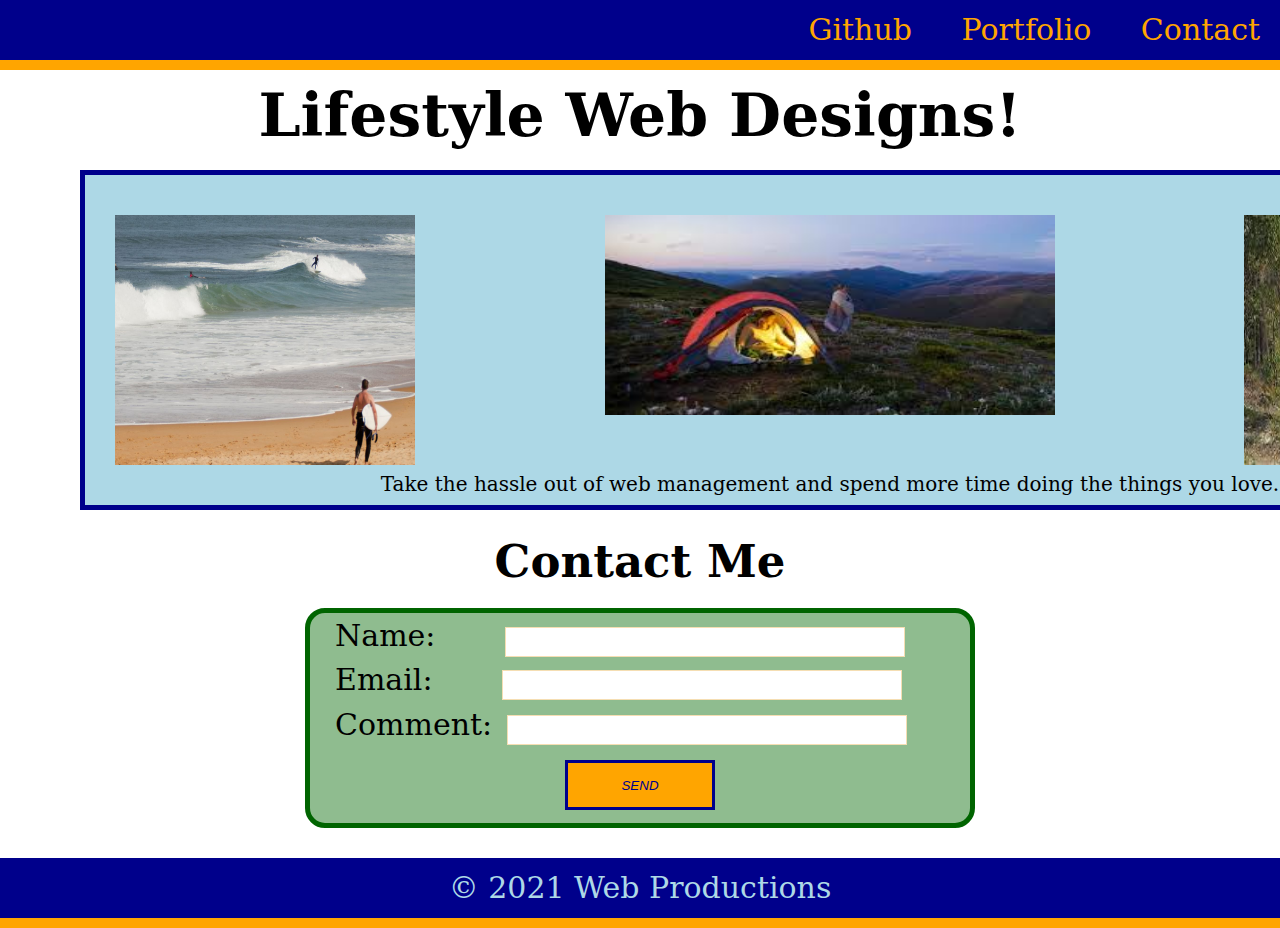
<file: index.html>
<!DOCTYPE html>
<html lang="en">
<head>
  <meta charset="UTF-8">
  <meta name="viewport" content="width=device-width, initial-scale=1.0">
  <link rel="stylesheet" type="text/css" href="assets/css/style.css">
  <title>LWD Landing Page</title>
</head>

<body>
  <header>
    <nav class="text-right">
      <ul>
        <li> <a href="https://github.com/">Github</a></li>
        <li> <a href="comingSoon.html">Portfolio</a></li>
        <li> <a href="#contact-me">Contact</a></li>
      </ul>
    </nav>
  </header>

  <main>
    <h1 class="text-center">Lifestyle Web Designs!</h1>
      <section id="box">
          <img id="leftpic"src="assets/images/surfing picture.jpg" alt="picture of surfers riding waves">
          <img id="middlepic" src="assets/images/camping.jpg" alt="picture of a tent in the mountains">
          <img id="rightpic" src="assets/images/bike riding.jpg" alt="picture of a person riding a bike">   
        <p>Take the hassle out of web management and spend more time doing the things you love.</p>
      </section>

      <section id="contact">
      <h2 class="text-center">Contact Me</h2>
        <form action="thankyou.htm" method="GET">
          <ul>
            <li>
              <label for="name">Name:</label>
              <input type="text" id="contact-me" class="box-indent" name="user-name">
            </li>
            <li>
              <label for="email">Email:</label>
              <input type="text" class="box-indent"name="user-email">
            </li>
            <li>
              <label for="comment">Comment:</label>
              <input type="text" id="comment-box" name="user-message">
            </li>
          </ul>
          <div class="text-center">
          <button type="submit"><em>SEND</em></button>
          </div>
        </form>
      </section>
  </main>

  <footer class="text-center">
    © 2021 Web Productions 
  </footer>
    
</body>
</html>
</file>
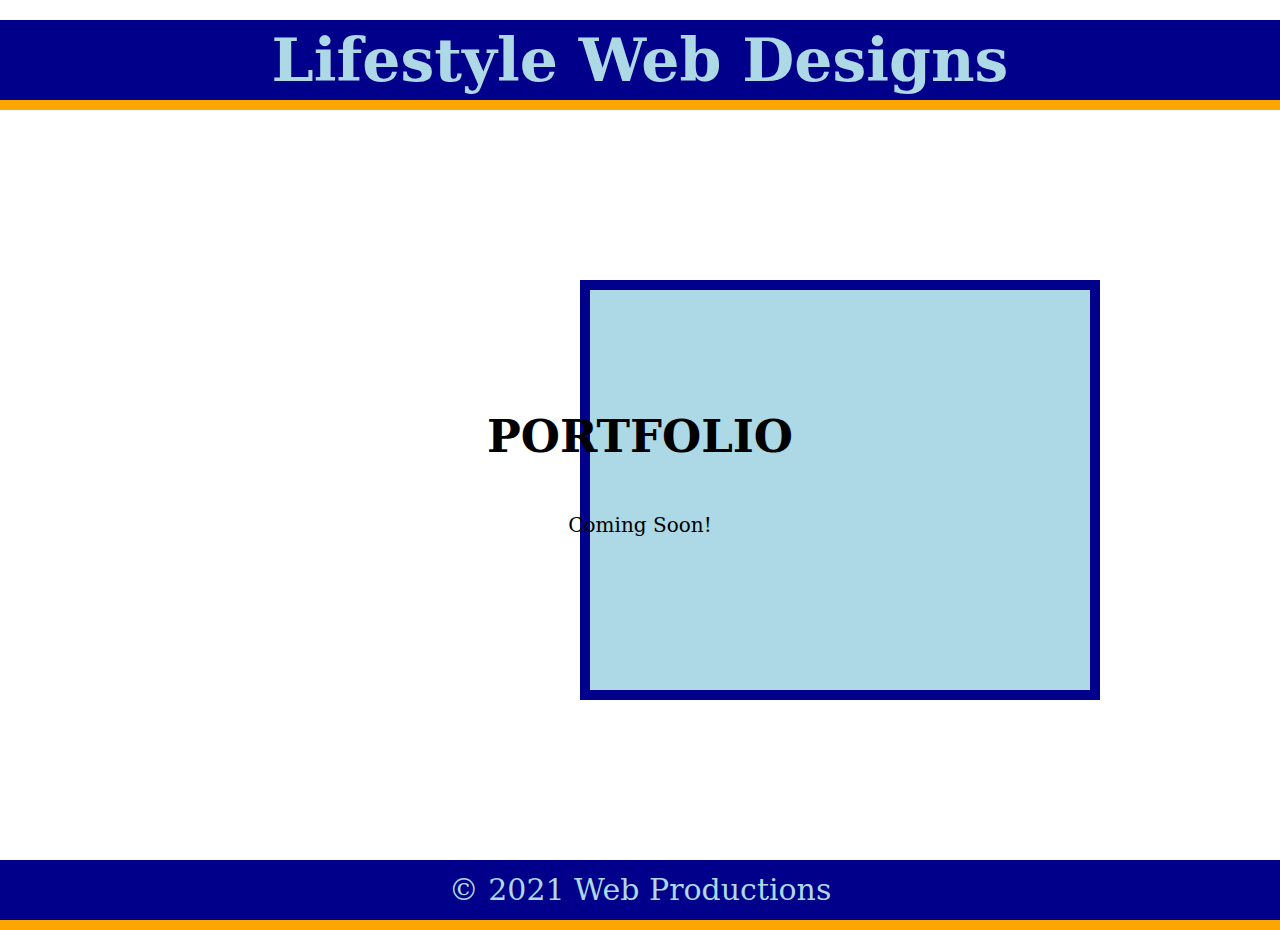
<file: comingSoon.html>
<!DOCTYPE html>
<html lang="en">
  <head>
    <meta charset="UTF-8">
    <meta name="viewport" content="width=device-width, initial-scale=1.0">
    <link rel="stylesheet" type="text/css" href="assets/css/comingSoonStyle.css">
    <title>Portfolio</title>
    </head>

    <body>
      <header>
        <h1 class="text-center">Lifestyle Web Designs</h1>
      </header>
      <section>
        <div class="centre-box"></div>
        <h2 class="text-center middle-align-h2">PORTFOLIO</h2>
        <p class="text-center middle-align-p">Coming Soon!</p>
        </div>
      </section>
      <footer class="text-center" id="page-bottom">
        © 2021 Web Productions 
      </footer>
    </body>
</html>
</file>
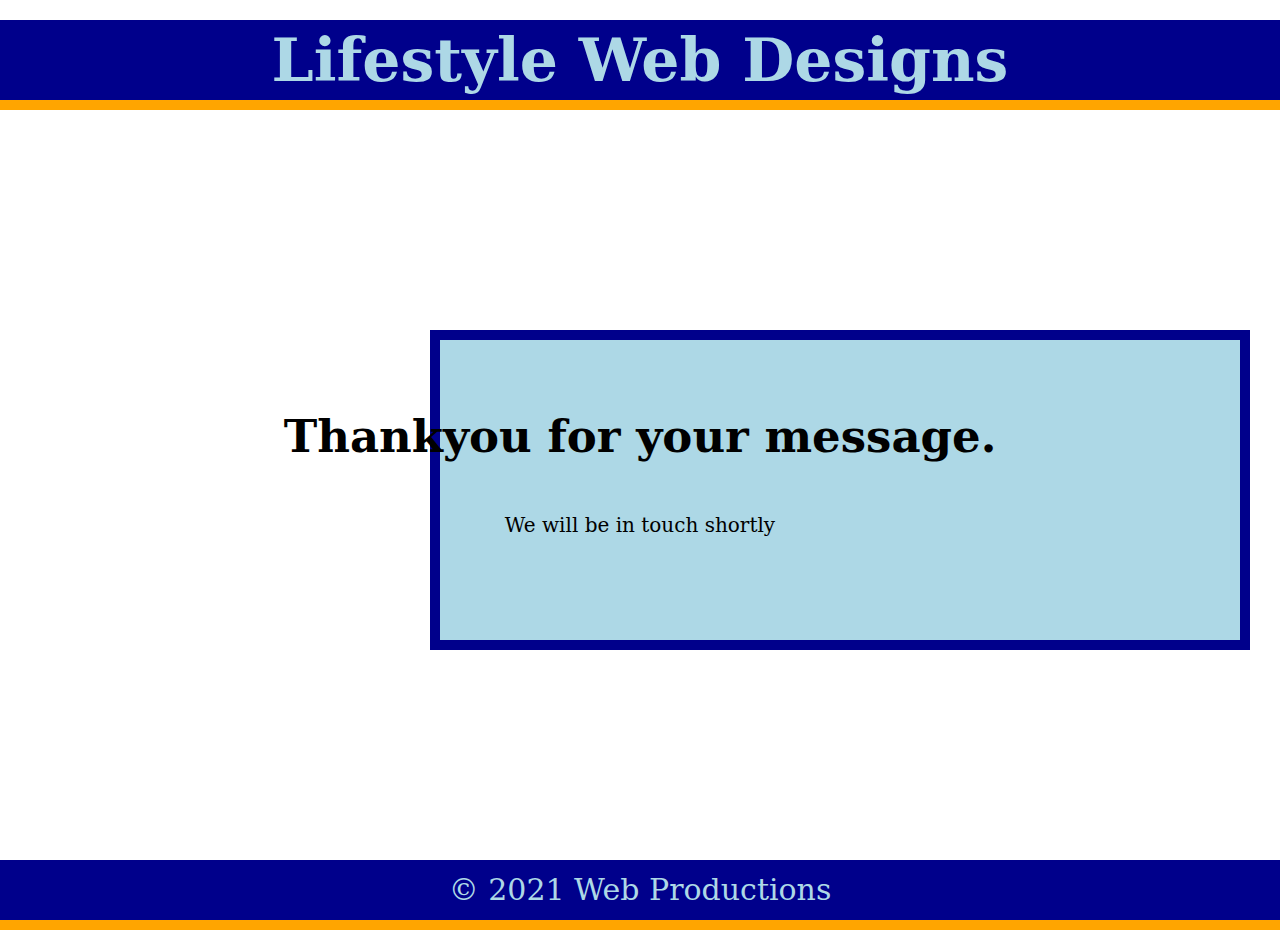
<file: thankyou.htm>
<!DOCTYPE html>
<html lang="en">
  <head>
    <meta charset="UTF-8">
    <meta name="viewport" content="width=device-width, initial-scale=1.0">
    <link rel="stylesheet" type="text/css" href="assets/css/thankyou.css">
    <title>Thankyou</title>
    </head>

    <body>
      <header>
        <h1 class="text-center">Lifestyle Web Designs</h1>
      </header>
      <section>
        <div class="centre-box"></div>
        <h2 class="text-center middle-align-h2">Thankyou for your message.</h2>
        <p class="text-center middle-align-p">We will be in touch shortly</p>
        </div>
      </section>
      <footer class="text-center" id="page-bottom">
        © 2021 Web Productions 
      </footer>
    </body>
</html>
</file>
<file: assets/css/style.css>
/* Universal Selector */
* {
    margin:0;
    padding:0;  
  }
  
  /* Element Selectors */
  body {
    position: relative;
    font-family: "Constantia", "Lucida Bright", "DejaVu Serif", serif;
    font-size: 30px; 
  }
  
  h1,
  h2 {
    margin: 20px;
  }

  main {
    padding: 60px 0;
  }
  
  li {
    display: inline;
    padding: 20px;
    text-decoration: none;
  }
  
  a {
    text-decoration: none;
    color: orange;
  }
  
  header,
  footer {
    height: 60px;
    width: 100%;
    line-height: 60px;
    background-color: darkblue;
  }
  
  header {
    position: fixed;
    border-bottom: 10px solid orange;
  }
  
  footer {
    position: absolute;
    margin-top: 0;
    bottom: 0;
    border-bottom: 10px solid orange;
    background-color: darkblue;
    color: lightblue;    
  }
  
  p {
    display: block;
    text-align: center;
    font-size: 20px;
  }
  
  img {
    display: inline-block;
    position: relative;
  }

  section {
    margin-bottom: 0;
    padding: 20px 10px 40px 10px;
  }

  form {
    margin: auto;
    width: 650px;
    height: 200px;
    padding: 5px;
    border: 5px solid darkgreen;
    background-color: darkseagreen;
    border-radius: 20px;
  }
  
  label {
    text-align: left;
    display: inline;
  }
    
  input {
    display: inline;
    box-sizing: border-box;
    margin: 5px;
    height: 30px;
    width: 400px;
    border: 1px solid wheat;
  }
    
  button {
    height: 50px;
    width: 150px;
    margin-top: 10px;
    border: solid darkblue;
    background-color: orange;
    color: darkblue;
  }
   
  /* Class Selectors */
  .text-center {
    text-align: center;
  }
  
  .text-right {
    text-align: right;
  }

  .box-indent {
    margin-left: 60px;
  }
  
   /* id Selectors */

   #contact {
    position: relative;
    margin-bottom: 0;
    padding: 5px 10px 40px 10px;
  }

  #box {
    box-sizing: border-box;
    height: 340px;
    width: 1500px;
    border: 5px solid darkblue;
    background-color: lightblue;
    margin-left: 80px;  
  }

  #leftpic {
    display: inline-block;
    height: 250px;
    width: 300px;
    position: relative;
    margin-left: 20px;
    margin-top: 20px;
  }

  #middlepic {
    display: inline-block;
    height: 200px;
    width: 450px;
    position: relative;
    padding-bottom: 50px;
    margin-left: 180px;
  }
  
  #rightpic {
    display: inline-block;
    height: 250px;
    width: 300px;
    position: relative;
    margin-left: 180px;
    margin-top: 20px;
  }
  #comment-box {
    height: 30px;
    margin-top: 10px;
    padding-top: 0px;
    padding-left: 0px;
  }
</file>
<file: assets/css/comingSoonStyle.css>
/* Universal Selector */
* {
    margin:0;
    padding:0;  
  }
  
  /* Element Selectors */
  body {
    position: relative;
    font-family: "Constantia", "Lucida Bright", "DejaVu Serif", serif;
    font-size: 30px; 
  }
  
  h1,
  h2 {
    margin: 20px;
  }

  section {
    height: 800px;
    width: 100%;
    position: relative;
  }

  header {
    height: 80px;
    width: 100%;
    line-height: 80px;
    border-bottom: 10px solid orange;
    background-color: darkblue;
    color: lightblue;;
  }

  footer {
    height: 60px;
    width: 100%;
    line-height: 60px;
    border-bottom: 10px solid orange;
    background-color: darkblue;
    color: lightblue;;
  }

  p {
    display: block;
    text-align: center;
    font-size: 20px;
  }

  /* Class Selectors */
  .text-center {
    position: relative ;
    text-align: center;
  }

  .middle-align-h2 {
    padding-top: 280px;
  }

  .middle-align-p {
    padding-top: 30px;
  }

  .centre-box {
      position: absolute;
      margin-left: 580px;
      margin-top: 150px;
      height: 400px;
      width: 500px;
      border: 10px solid;
      color: darkblue;
      background-color: lightblue;
  }

  /* id Selectors */
  #page-bottom {
    position: absolute;
    bottom: 0px;
}
</file>
<file: assets/css/thankyou.css>
/* Universal Selector */
* {
    margin:0;
    padding:0;  
  }
  
  /* Element Selectors */
  body {
    position: relative;
    font-family: "Constantia", "Lucida Bright", "DejaVu Serif", serif;
    font-size: 30px; 
  }
  
  h1,
  h2 {
    margin: 20px;
  }

  section {
    height: 800px;
    width: 100%;
    position: relative;
  }

  header {
    height: 80px;
    width: 100%;
    line-height: 80px;
    border-bottom: 10px solid orange;
    background-color: darkblue;
    color: lightblue;;
  }

  footer {
    height: 60px;
    width: 100%;
    line-height: 60px;
    border-bottom: 10px solid orange;
    background-color: darkblue;
    color: lightblue;;
  }

  p {
    display: block;
    text-align: center;
    font-size: 20px;
  }

  /* Class Selectors */
  .text-center {
    position: relative ;
    text-align: center;
  }

  .middle-align-h2 {
    padding-top: 280px;
  }

  .middle-align-p {
    padding-top: 30px;
  }

  .centre-box {
      position: absolute;
      margin-left: 430px;
      margin-top: 200px;
      height: 300px;
      width: 800px;
      border: 10px solid;
      color: darkblue;
      background-color: lightblue;
  }

  /* id Selectors */
  #page-bottom {
    position: absolute;
    bottom: 0px;
}
</file>
